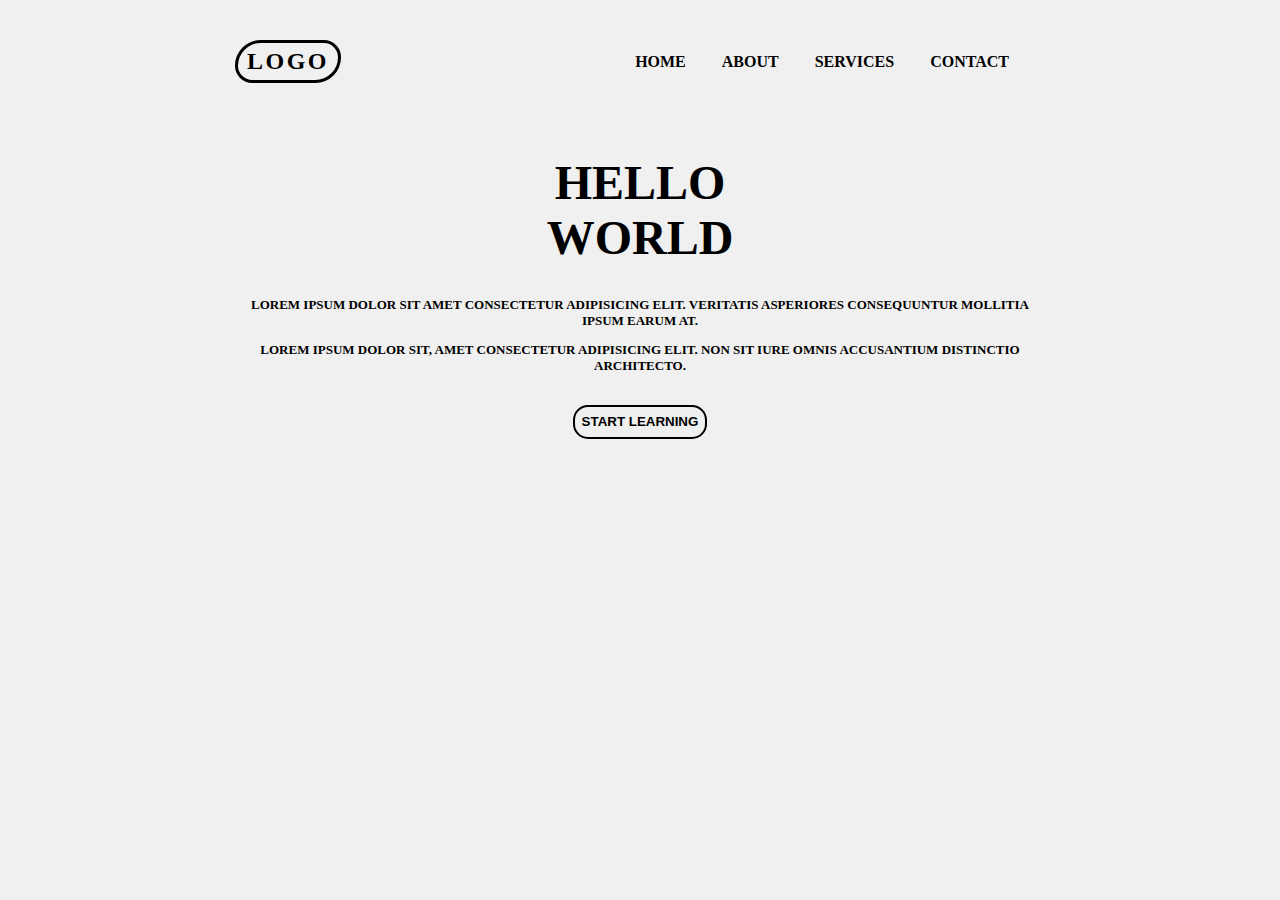
<file: index.html>
<!DOCTYPE html>
<html lang="en">
<head>
    <meta charset="UTF-8">
    <meta name="viewport" content="width=device-width, initial-scale=1.0">
    <title>Simple landing page</title>
    <link rel="stylesheet" href="style.css">
</head>
<body>
    <header class="container">
        <a href="" class="logo">LOGO</a>
        <nav>
            <a href="#">HOME</a>
            <a href="./about,services,contact/About.html">ABOUT</a>
            <a href="./about,services,contact/Service.html">SERVICES</a>
            <a href="./about,services,contact/Contact us.html">CONTACT</a>
        </nav>
    </header>
    
    <div class="container">
        <div class="intro">
            <h1 class="intro-title">HELLO <br> WORLD</h1>
            <p>Lorem ipsum dolor sit amet consectetur adipisicing elit. Veritatis asperiores consequuntur mollitia ipsum earum at.</p>
            <p>Lorem ipsum dolor sit, amet consectetur adipisicing elit. Non sit iure omnis accusantium distinctio architecto.
            </p>
            <br>
        </div>
    </div>
    <div class="START">
        <button class="my-button">START LEARNING</button>
    </div>


</body>
</html>
</file>
<file: style.css>
:root{
    --link:#000;
    --hover:#b00;
    --main:#000;
    --bg:#f0f0f0;
    --size:99vmin;
    --ratio: 1 / 1.1;
}

body{
    margin: 0;
    padding: 0;
    overflow: hidden;
    background-color: var(--bg);
    font-family: tohoma;
    color: var(--main);
}

a{
    text-decoration: none;
    color: #000;
}
header{
    display: flex;
    justify-content: space-between;
    align-items: center;
    font-weight: 900;
    padding: 40px 0px;
}
.container{
    width: calc(var(--size) * var(--ratio));
    margin: 0 auto;
}

.logo{
    border-radius: 30px 20px;
    margin-top: 0px;
    width: 100px;
    padding: 5px 0;
    cursor: pointer;
    position: relative;
    text-align: center;
    border: 3px solid var(--main);
    color: var(--main);
    font-size: 1.5rem;
    text-transform: uppercase;
    font-weight: bold;
    letter-spacing: 2.5px;
    transition: all 0.2s;

}
.logo:hover{
    background: var(--main);
    color: var(--bg);
}

nav{
    display: flex;
   
}
nav a{
    padding: 1em;
}
nav a:hover{
    color: blue;
    text-decoration: underline;
}
nav{
    display: inline-block;
    color: #000;
    font-size: 1rem;
    font-weight: bold;
    text-transform: uppercase;
    padding: 5px 10px;
    margin-right: 10px;
    transition: all 300ms ease-in-out;
}

.intro-title{
    text-align: center;
    font-size: 3em;
}
 p{
    text-align: center;
    font-size: 13px;
    text-transform: uppercase;
    font-weight: bold;
}

.my-button{
    width: 10em;
    height: 2.5em;
    border: 2px solid black;
    border-radius: 15px;
    cursor: pointer;
    font-weight: bold;
}
.my-button:hover{
    background-color: black;
    color: #f0f0f0;
}
.START{
    text-align: center;
    
}

/* .intro{
    width: 10rem;
    text-align: center;
    overflow: hidden;
    font-size: 1rem;
    text-transform: uppercase;
    font-weight: bold;
}


.intro-title{
    color: var(--main);
    font-size: 5rem;
    text-transform: uppercase;
    font-weight: bold;
    margin-top: 10vmin;
}

.btn{
    display: inline-block;
    padding: 10px 20px;
    text-align: center;
    border: 1px solid #000;
    cursor: pointer;
    transition: all 300ms ease-in-out;
}
.btn:hover{
    background-color: #000;
    color: var(--bg);
} */

/* ABOUT US */
</file>
